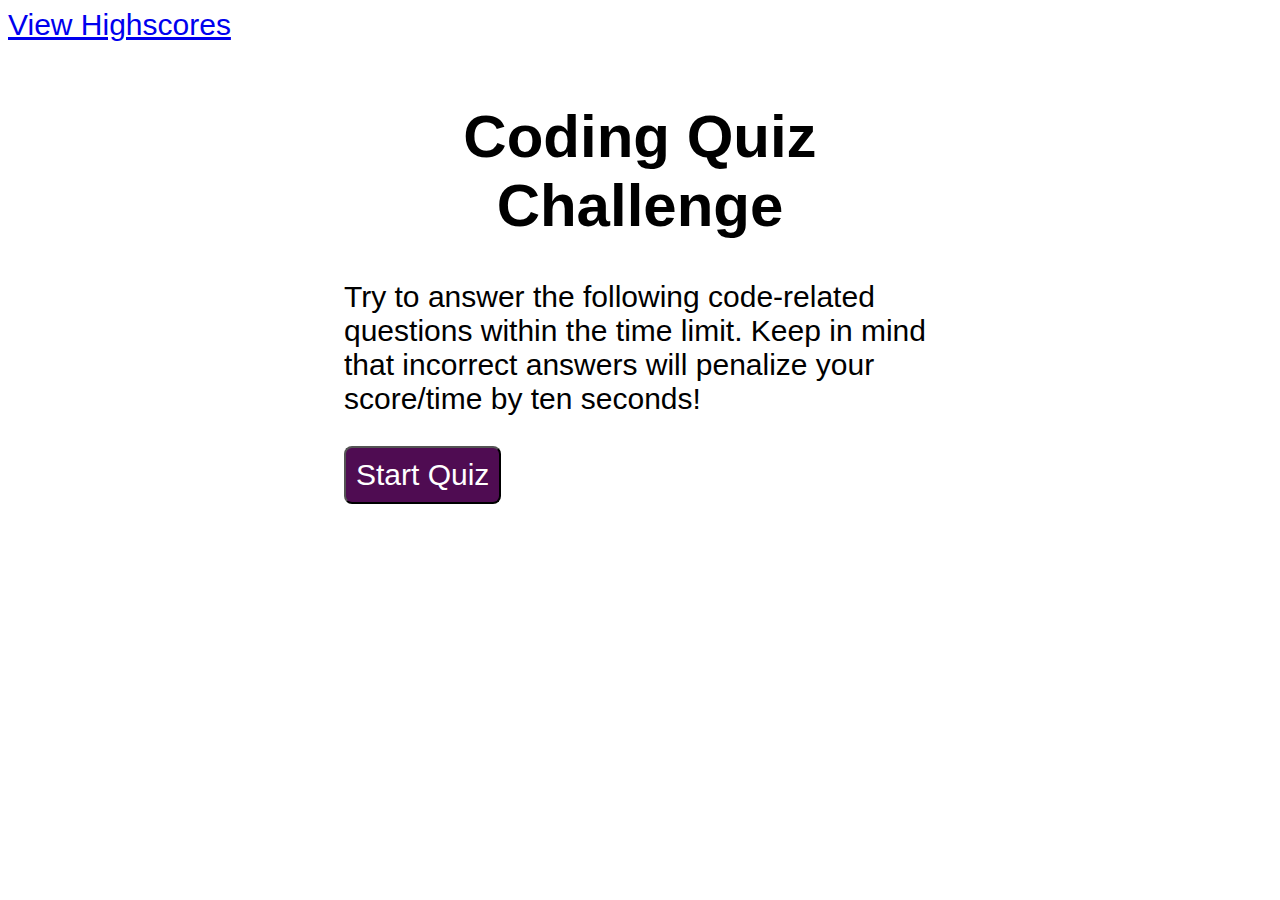
<file: index.html>
<!DOCTYPE html>
<html>

<head>
    <title>Code Quiz</title>
    <meta charset="UTF-8" />
    <meta name="viewport" content="width=device-width, initial-scale=1" />
    <link rel="stylesheet" type="text/css" href="./assets/css/style.css" />
</head>

<body>
    <a href="scores.html">View Highscores</a>
    <div id="currentTime"></div>
    <div id="wrapper">
        <div id="questionsDiv">
            <h1>Coding Quiz Challenge</h1>
            <p>Try to answer the following code-related questions within the time limit. Keep in mind that incorrect
                answers will penalize your score/time by ten seconds!</p>
            <ul id="choicesUl"></ul>
            <button id="startTime">Start Quiz</button>
        </div>
    </div>
    <script src="assets/js/script.js"></script>
</body>

</html>
</file>
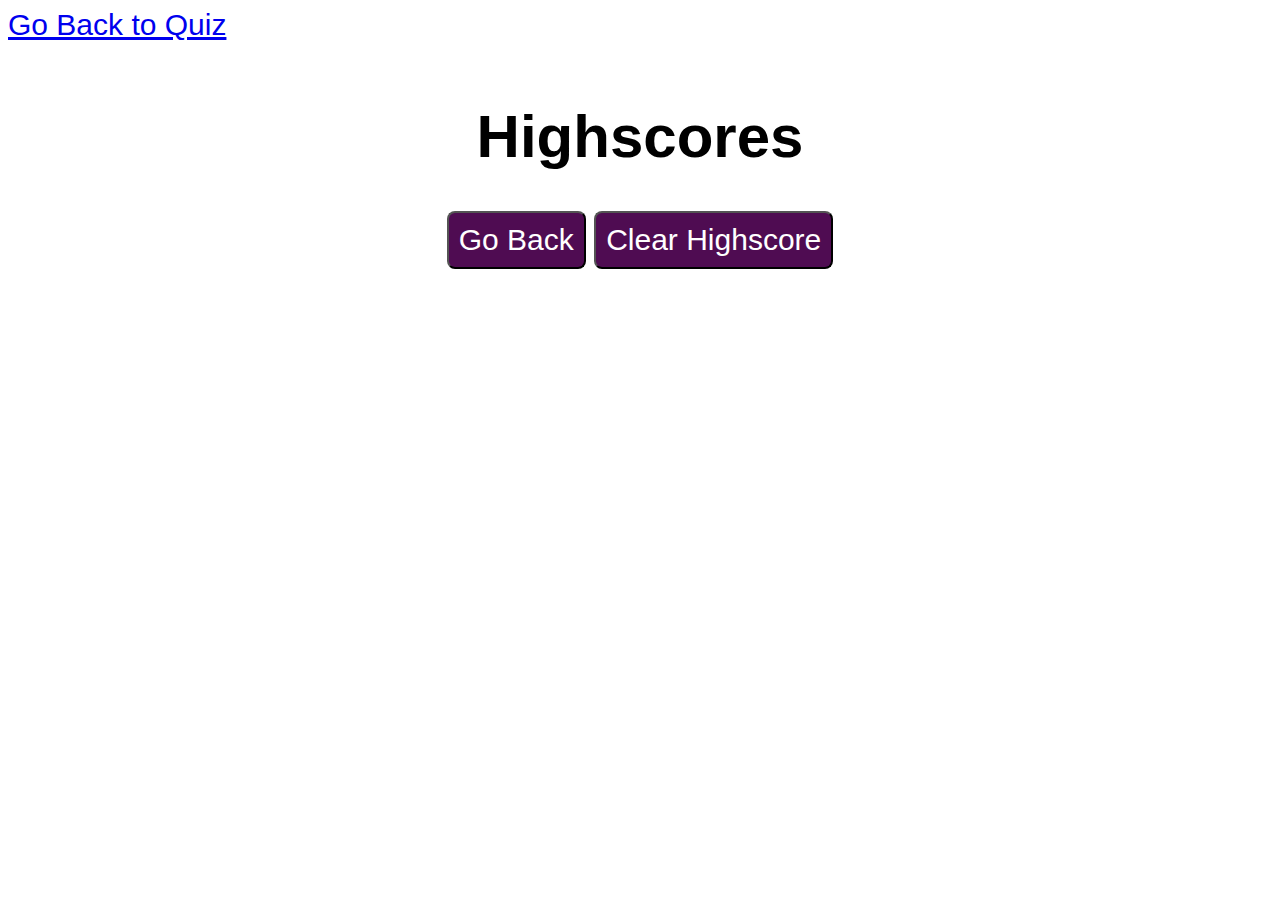
<file: scores.html>
<!DOCTYPE html>
<html>

<head>
    <title>High Scores</title>
    <meta charset="UTF-8" />
    <meta name="viewport" content="width=device-width, initial-scale=1" />
    <link rel="stylesheet" type="text/css" href="./assets/css/style.css" />
</head>

<body>
    <header>
        <nav>
            <a href="index.html">Go Back to Quiz</a>
        </nav>
    </header>
    <div id="wrapper">
        <div id="currentTime"></div>
        <div id="questionsDiv">
            <h1>Highscores</h1>
            <ul id="highScore"></ul>
            <button id="backButton">Go Back</button>
            <button id="clear" value="reset">Clear Highscore</button>
        </div>
    </div>
    <script src="assets/js/scores.js"></script>
</body>

</html>
</file>
<file: assets/css/style.css>
:root {
    --eggplant: #4f0c52;
}

body {
    font-family: Arial;
}

#wrapper {
    display: flex;
    margin: auto;
    top: 20%;
    width: 50%;
    height: 500px;
    justify-content: center;
}

#currentTime {
    float: right;
}

#questionsDiv {
    margin: 20px;
}

button {
    background-color: var(--eggplant);
    position: relative;
    border-radius: 8px;
    padding: 10px;
    font-size: 16px;
    color: white;
    text-align: center;
}

button:hover, li:hover {
    background-color: rgb(240, 134, 240);
}

textArea {
    width: 90%;
    margin: 20px;
}

label {
    margin-right: 10px;
}

input {
    margin-bottom: 20px;
    width: 50%;
    border: 1px solid lightgray;
}

h1 {
    text-align: center;
}

li {
    background-color: var(--eggplant);
    margin-top: 10px;
    padding: 5px 15px;
    width: 80%;
    font-size: 16px;
    color: white;
}

#createDiv {
    margin-top: 20px;
    border-top: 1px solid lightgray;
}

@media screen and (min-width: 786px) {
 body, button, li {
    font-size: 20px;
 }
}

@media screen and (min-width: 992px) {
    body, button, li {
        font-size: 30px;
     }
}
</file>
